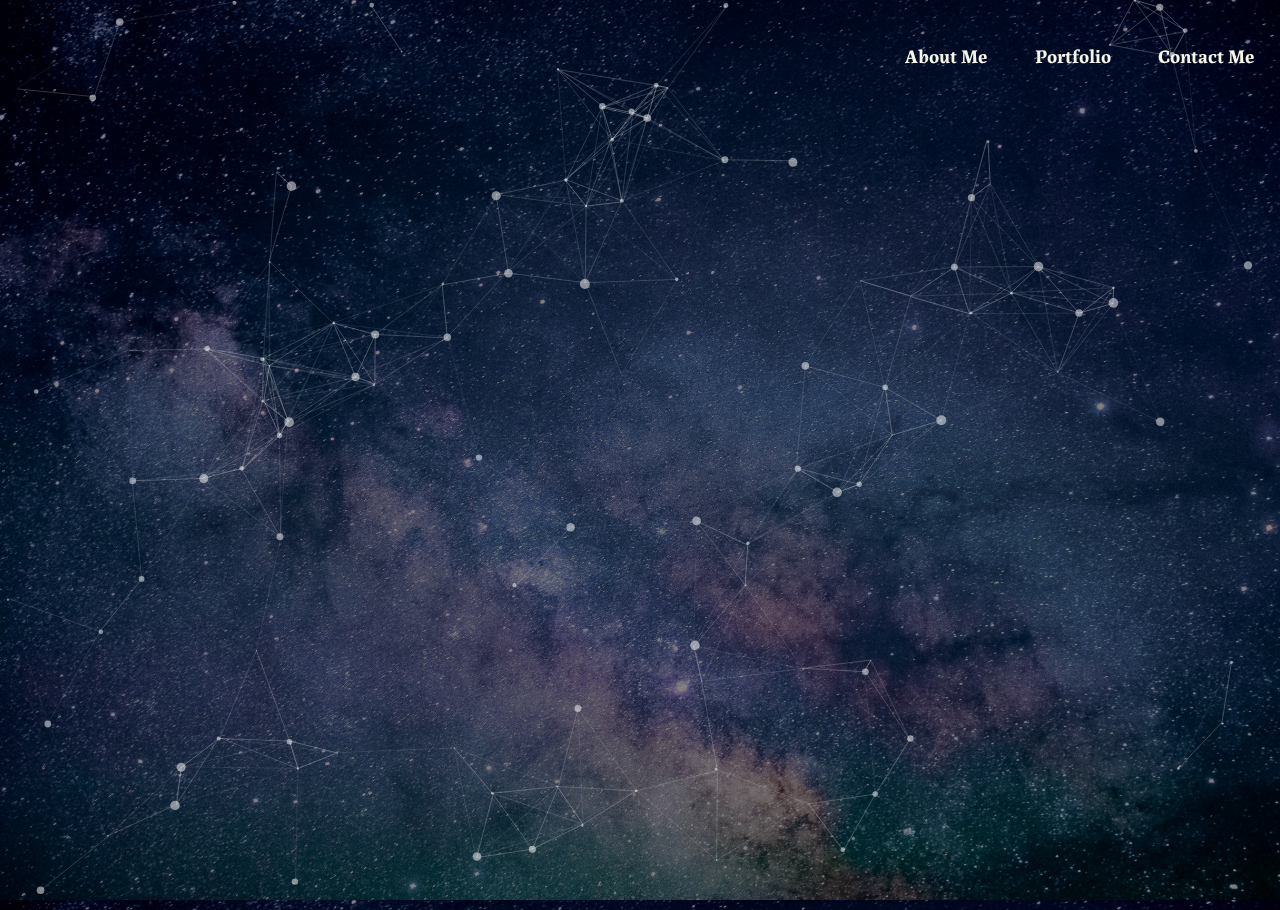
<file: index.html>
<!DOCTYPE html>
<html>
    <head>
        <title>Elizay</title>
        <meta name="viewport" content="width=device-width,initial-scale=1.0"> 
        <link href="styles.css" rel="stylesheet">
        <link rel="preconnect" href="https://fonts.googleapis.com">
<link rel="preconnect" href="https://fonts.gstatic.com" crossorigin>
<link href="https://fonts.googleapis.com/css2?family=Labrada&family=Poppins:wght@200;300;400;500;600;700;800&family=Roboto:ital@1&display=swap" rel="stylesheet">
         
    </head>
    <body>
      
        <div class ="preload">
            <img class = "preloader-image " src="EJ.png">
        </div>
        <div id="particles-js">

            <section class="home">

                <nav>
                    <div class="hamburger">
                        <div class="line"></div>
                        <div class="line"></div>
                        <div class="line"></div>
                    </div>

                    <ul class="nav-links">
                         <li><a href="#">About Me</a></li>
                         <li><a href="#">Portfolio</a></li>
                         <li><a href="#">Contact Me</a></li>
                          
                    </ul>
                </nav>
                <section class="intro">
                    <h2 class=" animation-common name">
                        Hi! I am Elizay J. Cheema
                    </h2>
                    <h4 class="animation-common front-end">A Professional Front-end Developer</h4>
                   <h4 class="animation-common contact"> Contact Me through </h4>
                   <ul >
                    
                     <li class="animation-common contact"><a href="https://www.upwork.com/freelancers/elizayjamil">Upwork</a></li>
                   
                </ul>
                   
                </section>
            </section>

        </div>

        
        <script src="particles.js"></script>
        <script src="app.js"></script>

        <script>
             window.addEventListener('load' , ()=>{
            const preload = document.querySelector('.preload');
            preload.classList.add('preload-finish');
            })

            const hamburger = document.querySelector('.hamburger');
            const navlinks = document.querySelector('.nav-links');
            const links = document.querySelectorAll('.nav-links li');
        
            hamburger.addEventListener('click' , ()=>{
                navlinks.classList.toggle('open');
            })


        </script>
      
       

       

        
    </body>
</html>
</file>
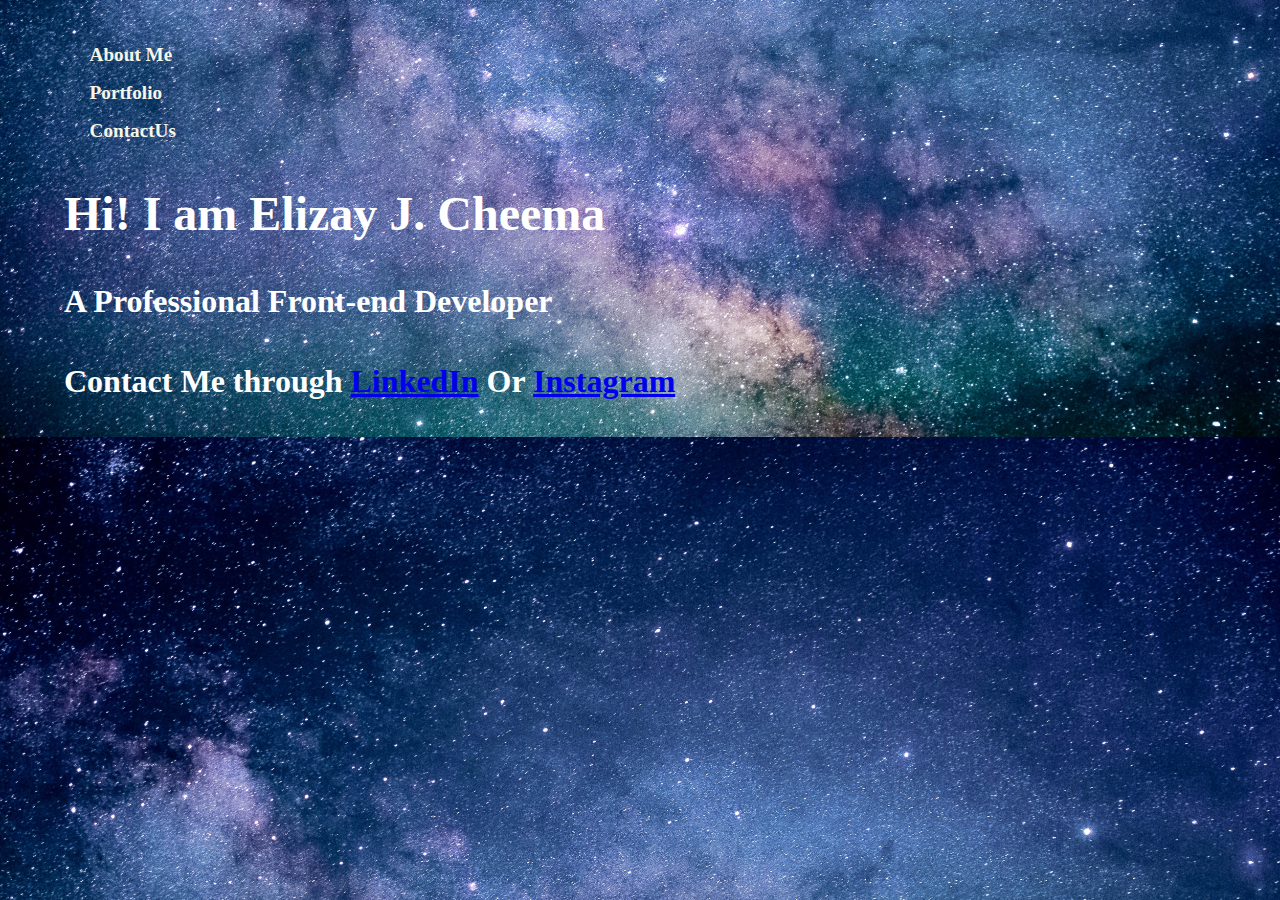
<file: portfolio.html>
<!DOCTYPE html>
<html>
    <head>
        <title>Elizay</title>
        <link href="styles.css" rel="stylesheet">
    </head>
    <body>
        <section class="home">

            <nav>
                <ul>
                     <li><a href="#">About Me</a></li>
                     <li><a href="#">Portfolio</a></li>
                     <li><a href="#">ContactUs</a></li>
                      
                </ul>
            </nav>
            <section class="intro">
                <h2>
                    Hi! I am Elizay J. Cheema
                </h2>
                <h4>A Professional Front-end Developer</h4>
                <h4>Contact Me through <a href="https://www.linkedin.com/in/elizay-jamil-ba627790/">LinkedIn</a> Or <a href="https://www.instagram.com/elizayjamil/">Instagram</a> </h4>
               
            </section>
        </section>
       

       

        
    </body>
</html>
</file>
<file: styles.css>
body{
    margin:0;
    padding: 0;
    background-image: linear-gradient(rgba(0,0,0,0.5),rgba(0,0,0,0.5)),url(night-sky-2.jpg);
   /* background-image: linear-gradient(to top, #30cfd0 0%, #330867 100%);*/
   /*background-image: linear-gradient(135deg, #667eea 0%, #764ba2 100%);*/
  /* background: radial-gradient(circle at 10% 20%, rgb(255, 200, 124) 0%, rgb(252, 251, 121) 90%);*/
 
 /* font-family: 'Courier New', Courier, monospace;*/
 font-family: 'Labrada', serif;

 font-size: clamp( 1rem, 2.5vw, 8rem);
    color:white;
   background-size: cover;
   background-position: center;

  

}

.preload{
    position: fixed;
    top:0;
    width: 100%;
    height: 100vh; 
    background-color: black;
    z-index: 100;
    opacity: 1;
    transition: opacity 3s ease
  }


.preload-finish{
   
    opacity: 0;
    pointer-events: none;
}

.preloader-image{
    width:30%;
    position: absolute;
    left:32%;
    top:35%;
    animation:  fade-in  3s ease-in forwards
   
}

@keyframes fade-in {
    from {
        opacity:1
    }
    to{
        opacity: 0;
    }
    
}


#particles-js{
   
    position: relative;
    height: 100vh;
}



.home{
    width:100%;
    position: absolute;
 }

.nav-links{
    display: flex;
    justify-content: flex-end;
    align-items: center;
    margin: 2%;
  
}

nav li{
   
    
    list-style: none;
   padding-left: 4%;
}

nav a{
    color:#f6f6e9;
    font-weight: bold;
    text-decoration: none;
   font-size: clamp( 1rem, 1.5vw, 8rem);
}


nav li::after{
    content:'';
    width:0;
    height: 1px;
    background-color:white;
    display: block;
    transition: width 0.5s ease-in-out;
  }

  li:hover{
    cursor: pointer;
    
   }

  li:hover::after{
        width:100%;
}

.intro{
   margin-top: 40%;
   margin-left: 15%;

  
   
 
}

.intro li a{
    text-decoration: none;
    color:#F2AA4CFF;
    
  
    
}

/*.intro a::after{
    content:'';
    width:0;
    height:2px;
    background-color: #F2AA4CFF;
    display: block;
    transition:width 0.5s ease-in-out;
}*/


.intro li a:hover{
    cursor: pointer;
    color:black;
    -webkit-text-stroke: 0.8px white ;
  
}
.animation-common{
    width:0ch;
    white-space: nowrap;
    overflow: hidden;
   /* border-right:1px solid white;*/
  
}

.name{
    
    animation:name 3s steps(25) ;
    animation-fill-mode: forwards;
    animation-delay: 1s;
   
}

.front-end{
   
   
    animation:front-end 3s steps(34) ;
    animation-fill-mode: forwards;
   animation-delay:2.4s
}
@keyframes name{
    0%{
        width:0ch;
       
    }
    50%{
        width:25ch;
        }

  100%{
    width:25ch;
    border-right: 0px;
  }
}

@keyframes front-end{
    0%{
        width:0ch;
       
    }
    50%{
        width:34ch;
       
        }
    100%{
    width:34ch;
   
   
  }
}

.contact{
   
    animation:contact 3s steps(38) ;
    animation-fill-mode: forwards;
    animation-delay:4s
}

@keyframes contact{
    0%{
        width:0ch;
       
    }
    50%{
        width:40ch;
       
        }
    100%{
    width:40ch;
   
   
  }
}

@media only screen and (min-width: 760px) {
    .intro{
        margin-top:1%;
        margin-left: 5%;

    }

    .preloader-image{
        left: 35%;
        top:20%;
    }
  }

  @media  screen and (max-width:760px){

    .line{
        width:30px;
        height: 3px;
        background-color: white;
        margin: 5px;
    }

    nav{
        position: relative;
        height:50px;
      
    }

    .hamburger{
        position: absolute;
        cursor: pointer;
        right: 10%;
        top:50%;
        transform: translate(-5%,-50%);
        z-index: 2;
    }
    .nav-links{
        margin:0;
        padding: 0;
         position:fixed;
        background-color:rgba(114,85,133,255);
        display:flex;
        flex-direction: column;
        justify-content:space-around;
        align-items:center;
        height:65vh;
        width:100%;
        clip-path: circle(100px at 90% -30%);
        -webkit-clip-path:circle(100px at 90% -30%);
        transition: all 1s ease-out;
        
       
       }

      nav li{
        padding: 0%;
       }

       

       .nav-links.open{
        clip-path: circle(700px at 90% -30%);
        -webkit-clip-path:circle(700px at 90% -30%);
       }
  }
</file>
